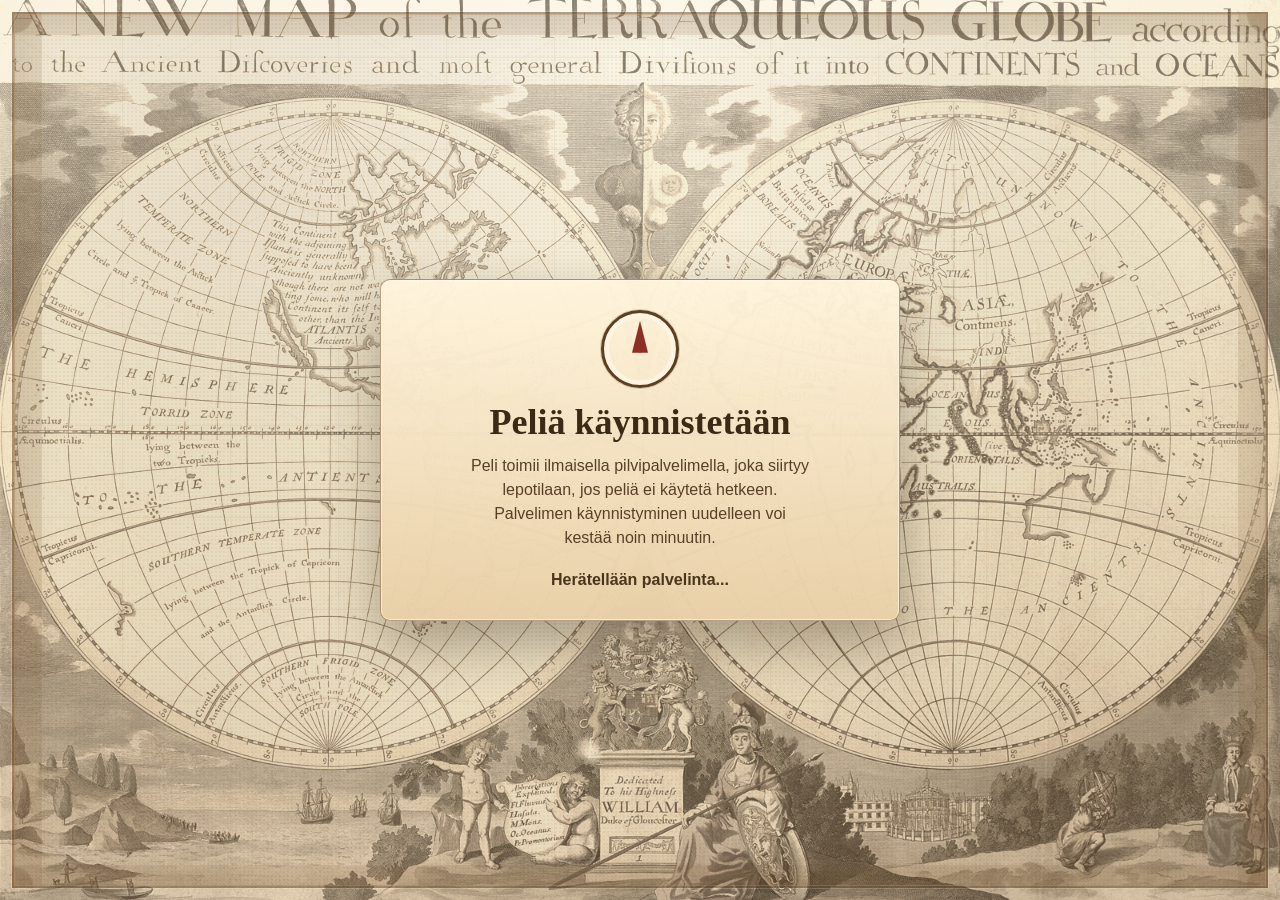
<file: static-loader/index.html>
<!DOCTYPE html>
<html lang="fi">
<head>
    <meta charset="UTF-8">
    <meta name="viewport" content="width=device-width, initial-scale=1.0">
    <title>Kristoffer Kolumbuksen j&auml;ljill&auml; - lataus</title>
    <script src="./config.js"></script>
    <style>
        :root {
            --ink: #3b2a16;
            --paper: #f4e4c4;
            --paper-strong: #fff2d4;
            --brown: #5a3f22;
            --red: #8f2f23;
        }

        * {
            box-sizing: border-box;
        }

        body {
            min-height: 100svh;
            margin: 0;
            display: grid;
            place-items: center;
            padding: 24px;
            font-family: Georgia, "Times New Roman", serif;
            color: var(--ink);
            background-color: #e8d2a8;
            background-image:
                radial-gradient(165% 130% at 50% -16%, #f9efd8 0%, #edd7ae 36%, #d9b884 64%, #b88e5f 100%);
            overflow: hidden;
        }

        body::before,
        body::after {
            content: "";
            position: fixed;
            inset: 0;
            pointer-events: none;
        }

        body::before {
            background:
                linear-gradient(180deg, rgba(255, 246, 226, 0.24), rgba(95, 66, 35, 0.16)),
                url("./images/antique-world-map-1700.jpg");
            background-repeat: no-repeat, no-repeat;
            background-size: cover, cover;
            background-position: center, center;
            filter: sepia(0.84) saturate(0.42) contrast(0.95) brightness(1.05);
            opacity: 0.66;
        }

        body::after {
            inset: 12px;
            border: 2px solid rgba(96, 66, 35, 0.52);
            box-shadow:
                inset 0 0 0 1px rgba(164, 127, 81, 0.56),
                inset 0 0 44px rgba(84, 56, 29, 0.22),
                0 0 0 1px rgba(255, 248, 232, 0.22);
            background:
                radial-gradient(circle at 18% 20%, rgba(109, 76, 41, 0.16) 0%, rgba(109, 76, 41, 0) 36%),
                radial-gradient(circle at 82% 19%, rgba(109, 76, 41, 0.14) 0%, rgba(109, 76, 41, 0) 34%),
                radial-gradient(circle at 84% 82%, rgba(109, 76, 41, 0.16) 0%, rgba(109, 76, 41, 0) 40%),
                radial-gradient(circle at 13% 80%, rgba(109, 76, 41, 0.12) 0%, rgba(109, 76, 41, 0) 34%),
                repeating-linear-gradient(0deg, rgba(99, 70, 39, 0.085) 0 1px, transparent 1px 92px),
                repeating-linear-gradient(90deg, rgba(99, 70, 39, 0.075) 0 1px, transparent 1px 108px),
                repeating-linear-gradient(31deg, rgba(127, 92, 54, 0.055) 0 1px, transparent 1px 182px),
                repeating-linear-gradient(-31deg, rgba(127, 92, 54, 0.05) 0 1px, transparent 1px 182px),
                radial-gradient(rgba(74, 52, 29, 0.07) 0.75px, transparent 0.95px),
                radial-gradient(circle at 0 0, rgba(106, 72, 38, 0.34) 0 18px, transparent 20px),
                radial-gradient(circle at 100% 0, rgba(106, 72, 38, 0.34) 0 18px, transparent 20px),
                radial-gradient(circle at 0 100%, rgba(106, 72, 38, 0.34) 0 18px, transparent 20px),
                radial-gradient(circle at 100% 100%, rgba(106, 72, 38, 0.34) 0 18px, transparent 20px),
                linear-gradient(90deg, rgba(111, 79, 43, 0.18) 0 2.2%, transparent 2.2% 97.8%, rgba(111, 79, 43, 0.18) 97.8% 100%),
                linear-gradient(180deg, rgba(111, 79, 43, 0.18) 0 2.4%, transparent 2.4% 97.6%, rgba(111, 79, 43, 0.18) 97.6% 100%);
            background-size: auto, auto, auto, auto, auto, auto, auto, auto, 4px 4px, auto, auto, auto, auto, auto, auto;
            opacity: 0.78;
        }

        main {
            position: relative;
            z-index: 1;
            width: min(92vw, 520px);
            padding: 30px 32px 28px;
            border: 1px solid rgba(116, 82, 44, 0.52);
            border-radius: 10px;
            background:
                linear-gradient(180deg, rgba(255, 244, 220, 0.97), rgba(232, 207, 166, 0.97));
            text-align: center;
            box-shadow:
                inset 0 0 0 1px rgba(255, 248, 232, 0.7),
                0 24px 54px rgba(36, 24, 13, 0.34);
        }

        .compass {
            width: 78px;
            height: 78px;
            margin: 0 auto 16px;
            border: 3px solid var(--brown);
            border-radius: 50%;
            position: relative;
            box-shadow:
                inset 0 0 0 5px rgba(255, 248, 232, 0.66),
                0 0 0 1px rgba(73, 48, 24, 0.2);
            animation: spin 1.35s linear infinite;
        }

        .compass::before,
        .compass::after {
            content: "";
            position: absolute;
            left: 50%;
            top: 50%;
        }

        .compass::before {
            width: 7px;
            height: 7px;
            border-radius: 50%;
            background: var(--brown);
            transform: translate(-50%, -50%);
        }

        .compass::after {
            width: 0;
            height: 0;
            border-left: 8px solid transparent;
            border-right: 8px solid transparent;
            border-bottom: 32px solid var(--red);
            transform: translate(-50%, -88%);
        }

        h1 {
            margin: 0;
            font-size: clamp(1.7rem, 6vw, 2.25rem);
            line-height: 1.05;
            letter-spacing: 0;
        }

        p {
            margin: 12px auto 0;
            max-width: 38ch;
            color: #584027;
            font-family: "Segoe UI", Tahoma, Geneva, Verdana, sans-serif;
            font-size: 1rem;
            line-height: 1.5;
        }

        .status {
            min-height: 1.5em;
            margin-top: 18px;
            font-weight: 700;
            color: #4c351d;
        }

        @keyframes spin {
            to {
                transform: rotate(360deg);
            }
        }

        @media (prefers-reduced-motion: reduce) {
            .compass {
                animation: none;
            }
        }

        @media (max-width: 520px) {
            body {
                padding: 16px;
            }

            body::after {
                inset: 7px;
                border-width: 1px;
            }

            main {
                padding: 26px 20px 24px;
            }
        }
    </style>
</head>
<body>
    <main>
        <div class="compass" aria-hidden="true"></div>
        <h1>Peli&auml; k&auml;ynnistet&auml;&auml;n</h1>
        <p>Peli toimii ilmaisella pilvipalvelimella, joka siirtyy lepotilaan, jos peli&auml; ei k&auml;ytet&auml; hetkeen. Palvelimen k&auml;ynnistyminen uudelleen voi kest&auml;&auml; noin minuutin.</p>
        <p class="status" id="status" role="status" aria-live="polite">Her&auml;tell&auml;&auml;n palvelinta...</p>
    </main>

    <script>
        (function () {
            var config = window.KOLUMBUS_LOADER_CONFIG || {};
            var params = new URLSearchParams(window.location.search);
            var backendOrigin = (params.get("backend") || config.backendOrigin || "").replace(/\/+$/, "");
            var appPath = params.get("next") || config.appPath || "/";
            var healthPath = config.healthPath || "/healthz";
            var statusEl = document.getElementById("status");
            var attempt = 0;
            var retryTimer = null;

            if (!backendOrigin) {
                statusEl.textContent = "Backendin osoite puuttuu config.js-tiedostosta.";
                return;
            }

            function normalizePath(path) {
                if (!path || path.charAt(0) !== "/") return "/";
                return path;
            }

            function appUrl() {
                return backendOrigin + normalizePath(appPath);
            }

            function healthUrl() {
                var separator = healthPath.indexOf("?") === -1 ? "?" : "&";
                return backendOrigin + healthPath + separator + "t=" + Date.now();
            }

            function setStatus(text) {
                statusEl.textContent = text;
            }

            function scheduleRetry() {
                clearTimeout(retryTimer);
                var delay = Math.min(5000, 1100 + attempt * 350);
                retryTimer = setTimeout(checkBackend, delay);
            }

            function goToGame() {
                setStatus("Palvelin on valmiina. Avataan peli...");
                window.location.replace(appUrl());
            }

            function checkBackend() {
                attempt += 1;
                setStatus("Herätellään palvelinta...");

                fetch(healthUrl(), {
                    method: "GET",
                    cache: "no-store",
                    mode: "cors",
                    headers: {
                        "Accept": "application/json"
                    }
                })
                    .then(function (response) {
                        if (!response.ok) {
                            throw new Error("Health check returned " + response.status);
                        }
                        return response.json();
                    })
                    .then(function (data) {
                        if (!data || data.ok !== true) {
                            throw new Error("Unexpected health response");
                        }
                        goToGame();
                    })
                    .catch(function () {
                        setStatus("Herätellään palvelinta...");
                        scheduleRetry();
                    });
            }

            checkBackend();
        }());
    </script>
</body>
</html>
</file>
